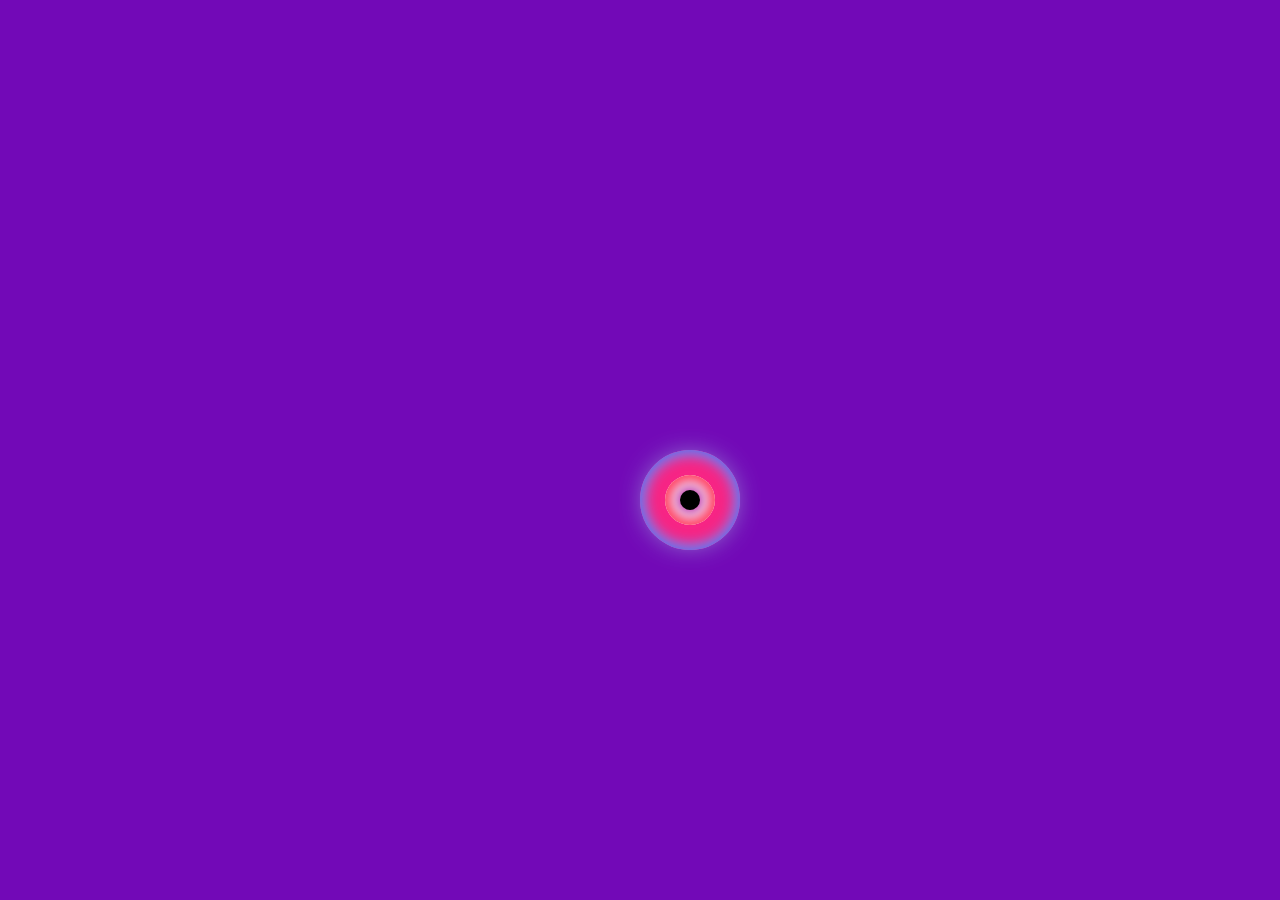
<file: JS-BallGame/index.html>
<!DOCTYPE html>
<html lang="en">

<head>
    <meta charset="UTF-8">
    <meta http-equiv="X-UA-Compatible" content="IE=edge">
    <meta name="viewport" content="width=device-width, initial-scale=1.0">
    <title>Ball Brrr</title>
    <link rel="stylesheet" href="./style.css">
</head>

<body>
    <div class="ball"></div>
    <audio id="boing" src="./sound/boing-sound-effect.mp3"></audio>
    <script src="./script.js"></script>
    <script src="./sound/sound.js"></script>
</body>

</html>
</file>
<file: JS-BallGame/style.css>
:root {
    --top: 50%;
    --left: 50%;
}

* {
    margin: 0;
    padding: 0;
    box-sizing: border-box;
}

body {
    min-height: 100vh;
    background: #7209b7;
}

.ball {
    width: 100px;
    height: 100px;
    background: #f72585;
    border-radius: 50%;
    position: absolute;
    top: 50%;
    left: 50%;
    box-shadow: 0 0 30px -10px lightblue, inset 0 0 15px 2px #4361ee, inset 0 0 15px 1px #bdb2ff;
}

.ball::after {
    position: absolute;
    display: inline-block;
    content: '';
    width: 50px;
    height: 50px;
    top: 50%;
    left: 50%;
    transform: translateX(-50%) translateY(-50%);
    border-radius: 50%;
    background: white;
    box-shadow: inset 0 0 10px 7px #ff4d6d;
}

.ball::before {
    position: absolute;
    display: inline-block;
    content: '';
    width: 20px;
    height: 20px;
    top: var(--top);
    left: var(--left);
    transform: translateX(-50%) translateY(-50%);
    border-radius: 50%;
    background: #000;
    box-shadow: 0 0 12px 3px #b5179e;
    z-index: 2;
}
</file>
